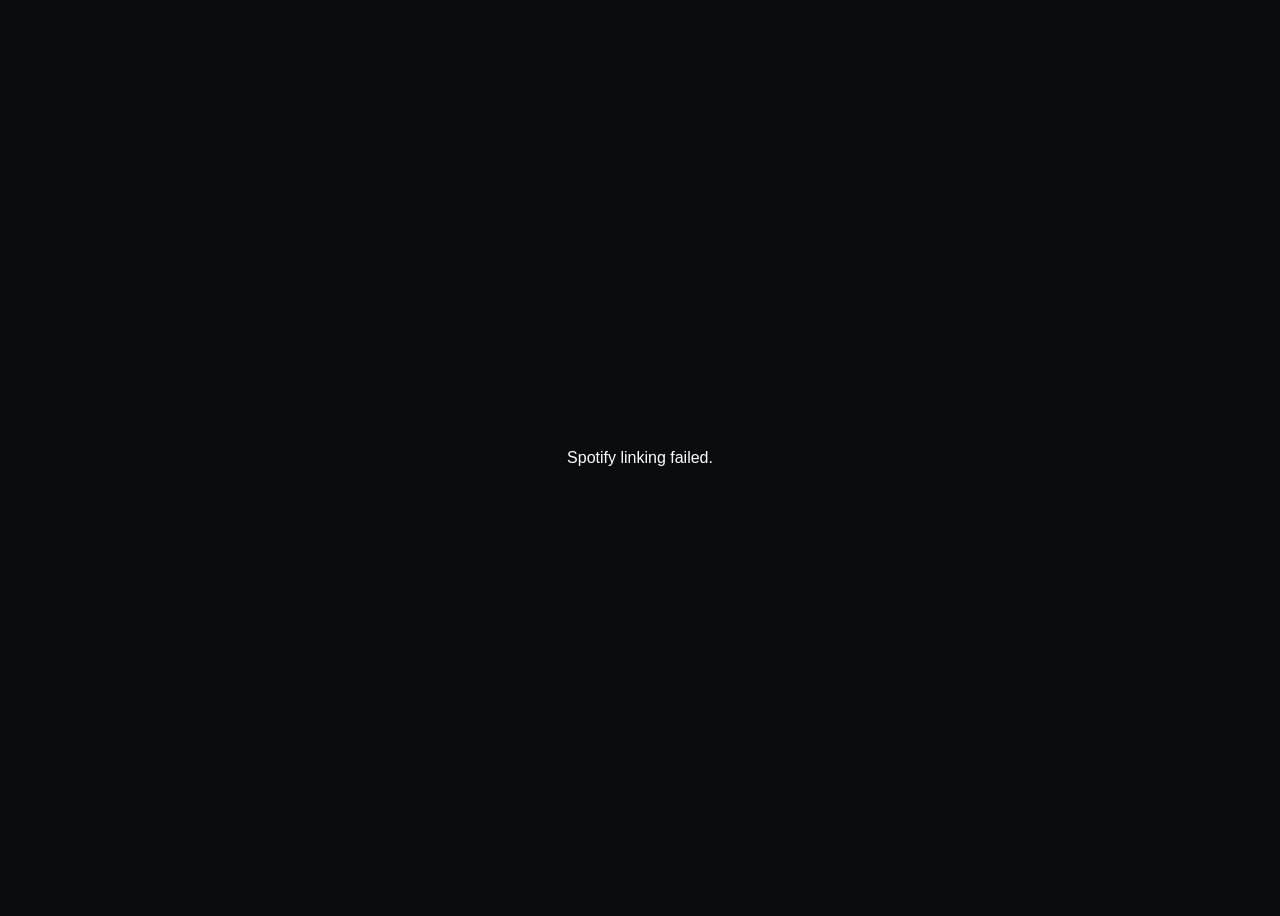
<file: docs/callback.html>
<!doctype html>
<html>
<head>
<meta charset="utf-8">
<title>Spotify linking...</title>
</head>
<body style="background:#0b0c0e;color:white;font-family:sans-serif;display:flex;align-items:center;justify-content:center;height:100vh">

Linking Spotify...

<script>
(function(){
  // grab token from hash
  const hash = window.location.hash.substring(1);
  const params = new URLSearchParams(hash);

  const token = params.get("access_token");
  const expires = params.get("expires_in");

  if(token){
    localStorage.setItem("spotify_token", token);
    localStorage.setItem("spotify_token_exp", Date.now() + (expires*1000));

    // go back to app
    window.location.replace("/listening-mirror/");
  }else{
    document.body.innerText = "Spotify linking failed.";
  }
})();
</script>

</body>
</html>
</file>
